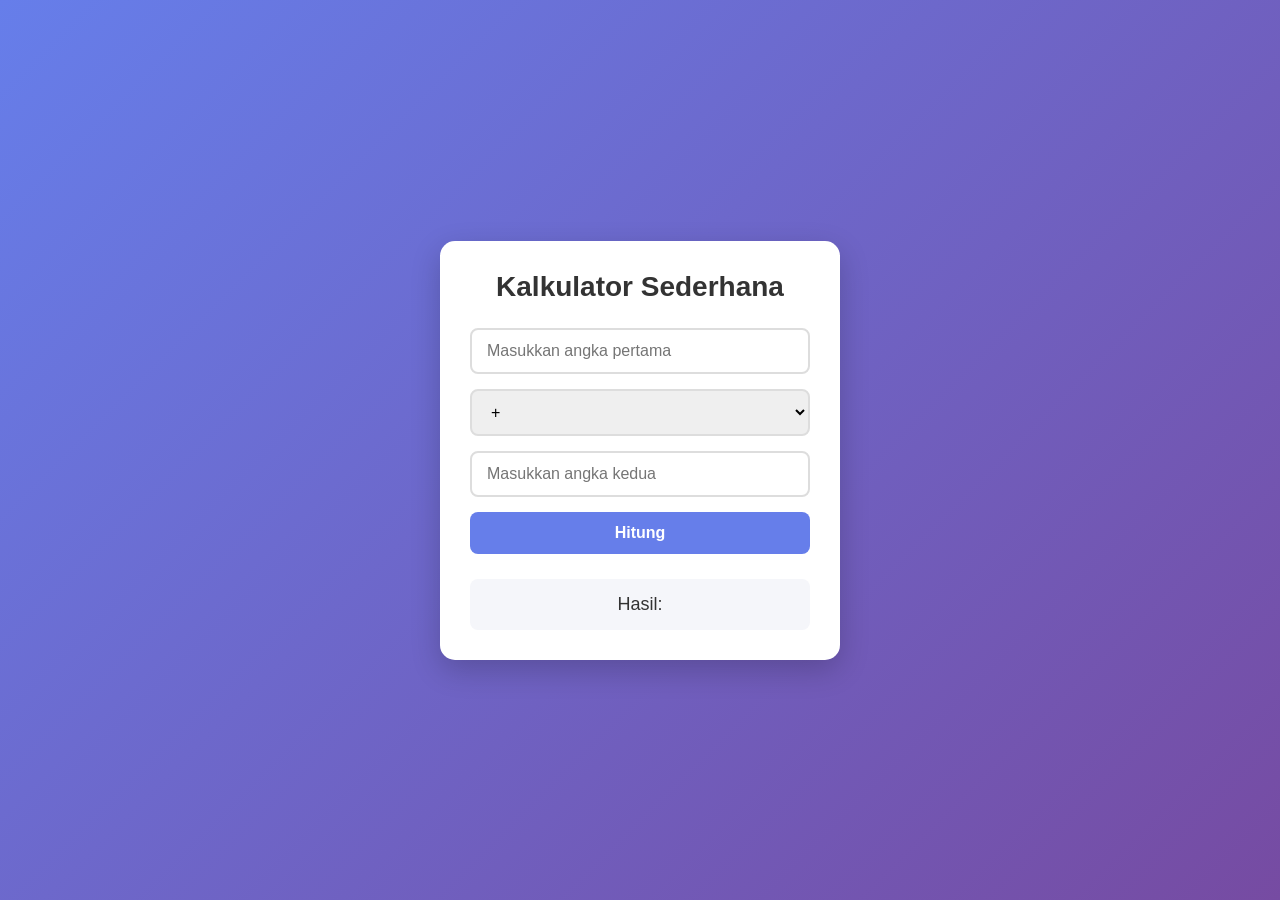
<file: index.html>
<!DOCTYPE html> 

<html lang="en">
<head>
  <meta charset="UTF-8">
  <meta name="viewport" content="width=device-width, initial-scale=1.0">
  <title>Kalkulator Sederhana</title>
  <link rel="stylesheet" href="styles.css">
  
  <script src="kalkulator.js" defer></script>     

</head>
<body>
    <div class="calculator-container">
        <h1>Kalkulator Sederhana</h1>
        <form id="calculator-form">
        <input type="number" id="num1" placeholder="Masukkan angka pertama" required>
        <select id="operator" required>

            <option value="+">+</option>
            <option value="-">-</option>
            <option value="*">*</option>
            <option value="/">/</option>
        </select>
        <input type="number" id="num2" placeholder="Masukkan angka kedua" required>
        
        <button type="submit" id = "hitung">Hitung</button>
        </form>
        <p>Hasil: <span id="result"></span></p>
        
    </div>              
</body>
</html>
</file>
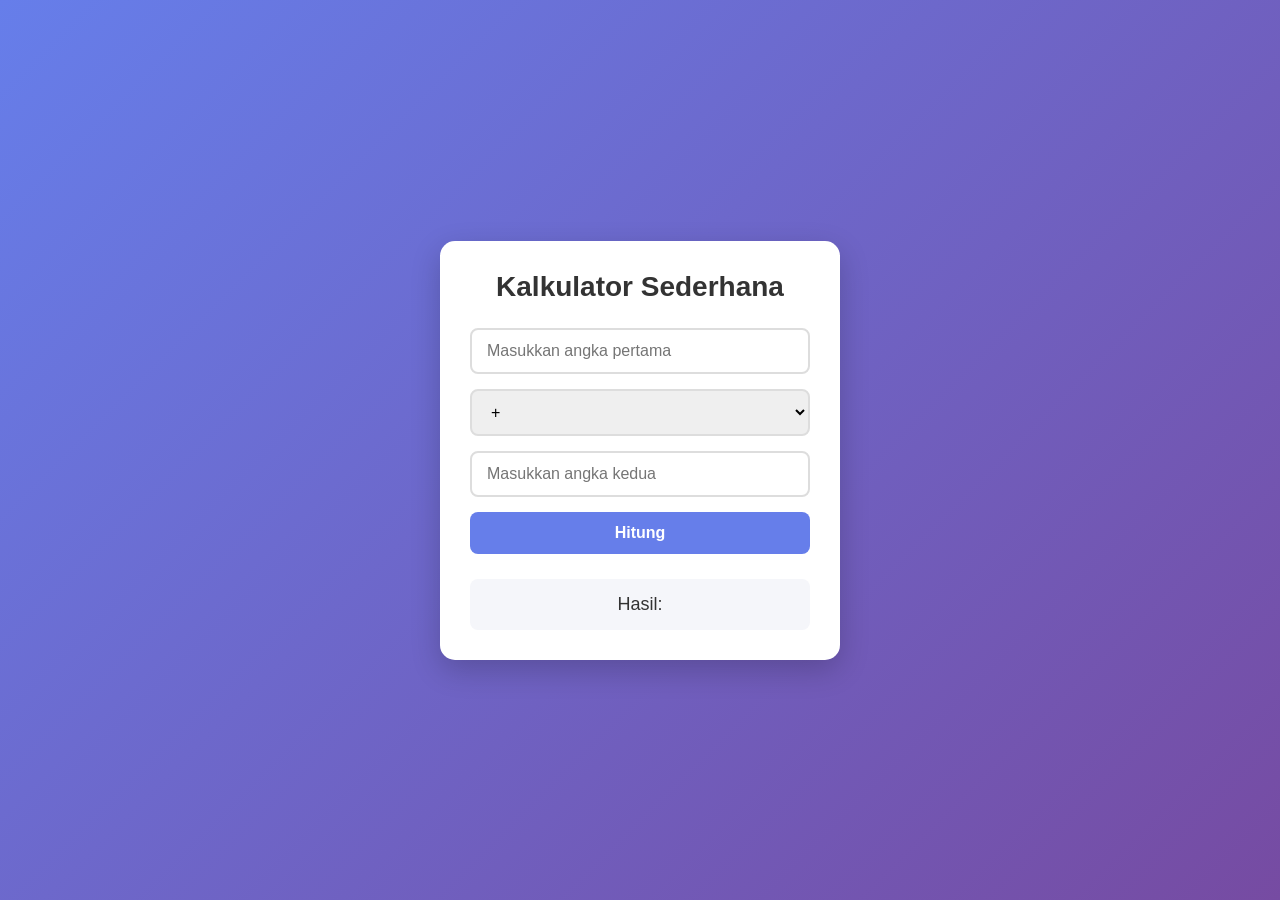
<file: Minggu4/Tugas/index.html>
<!DOCTYPE html> 

<html lang="en">
<head>
  <meta charset="UTF-8">
  <meta name="viewport" content="width=device-width, initial-scale=1.0">
  <title>Kalkulator Sederhana</title>
  <link rel="stylesheet" href="styles.css">
  
  <script src="kalkulator.js" defer></script>     

</head>
<body>
    <div class="calculator-container">
        <h1>Kalkulator Sederhana</h1>
        <form id="calculator-form">
        <input type="number" id="num1" placeholder="Masukkan angka pertama" required>
        <select id="operator" required>

            <option value="+">+</option>
            <option value="-">-</option>
            <option value="*">*</option>
            <option value="/">/</option>
        </select>
        <input type="number" id="num2" placeholder="Masukkan angka kedua" required>
        
        <button type="submit" id = "hitung">Hitung</button>
        </form>
        <p>Hasil: <span id="result"></span></p>
        
    </div>              
</body>
</html>
</file>
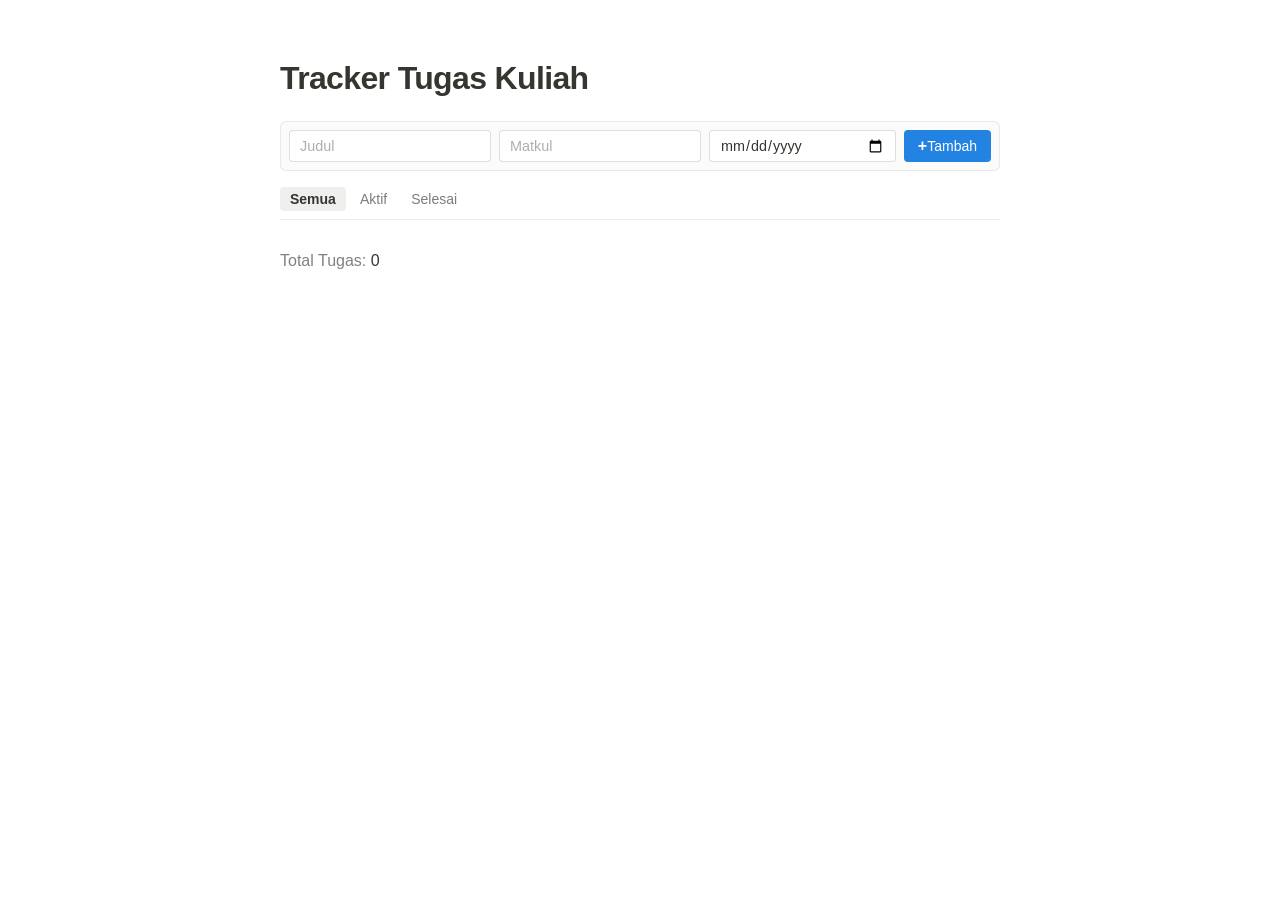
<file: Minggu5/Tugas/index.html>
<!doctype html>
<html lang="en">
  <head>
    <meta charset="UTF-8" />
    <meta name="viewport" content="width=device-width, initial-scale=1.0" />
    <title>My Website</title>
    <link rel="stylesheet" href="./styles.css" />
  </head>
  <body>
    <main>
      <h1>Tracker Tugas Kuliah</h1>
      <div class="Input">
        <input type="text" placeholder="Judul" class="judulKegiatan" />
        <input type="text" placeholder="Matkul" class="jenisKegiatan" />
        <input type="date" class="date" />
        <button type="Submit" id="tambah"><span>+</span> Tambah</button>
      </div>
      <div class="filter">
        <button data-filter="semua" class="on">Semua</button>
        <button data-filter="aktif">Aktif</button>
        <button data-filter="selesai">Selesai</button>
      </div>

      <ul id="taskList">
        
      </ul>

      <p id="totalTugasContainer">Total Tugas: <span id="totalTugas">-</span></p>
    </main>
    <script src="script.js"></script>
  </body>
</html>
</file>
<file: styles.css>
* {
    margin: 0;
    padding: 0;
    box-sizing: border-box;
}

body {
    font-family: Arial, sans-serif;
    background: linear-gradient(135deg, #667eea, #764ba2);
    min-height: 100vh;

    display: flex;
    justify-content: center;
    align-items: center;
}

.calculator-container {
    background-color: #ffffff;
    width: 400px;
    padding: 30px;
    border-radius: 15px;
    box-shadow: 0 10px 30px rgba(0, 0, 0, 0.2);
}

.calculator-container h1 {
    text-align: center;
    color: #333;
    margin-bottom: 25px;
    font-size: 28px;
}

#calculator-form {
    display: flex;
    flex-direction: column;
    gap: 15px;
}

input,
select {
    width: 100%;
    padding: 12px 15px;
    font-size: 16px;
    border: 2px solid #ddd;
    border-radius: 8px;
    outline: none;
    transition: 0.3s;
}


input:focus,
select:focus {
    border-color: #667eea;
    box-shadow: 0 0 5px rgba(102, 126, 234, 0.3);
}

#hitung {
    padding: 12px;
    border: none;
    border-radius: 8px;
    background-color: #667eea;
    color: white;
    font-size: 16px;
    font-weight: bold;
    cursor: pointer;
    transition: 0.3s;
}

#hitung:hover {
    background-color: #5568d9;
    transform: translateY(-2px);
}

.calculator-container p {
    margin-top: 25px;
    padding: 15px;
    background-color: #f5f6fa;
    border-radius: 8px;
    text-align: center;
    color: #333;
    font-size: 18px;
}

#result {
    font-weight: bold;
    color: #667eea;
}


@media (max-width: 480px) {
    .calculator-container {
        width: 90%;
        padding: 20px;
    }

    .calculator-container h1 {
        font-size: 24px;
    }
}
</file>
<file: Minggu4/Tugas/styles.css>
* {
    margin: 0;
    padding: 0;
    box-sizing: border-box;
}

body {
    font-family: Arial, sans-serif;
    background: linear-gradient(135deg, #667eea, #764ba2);
    min-height: 100vh;

    display: flex;
    justify-content: center;
    align-items: center;
}

.calculator-container {
    background-color: #ffffff;
    width: 400px;
    padding: 30px;
    border-radius: 15px;
    box-shadow: 0 10px 30px rgba(0, 0, 0, 0.2);
}

.calculator-container h1 {
    text-align: center;
    color: #333;
    margin-bottom: 25px;
    font-size: 28px;
}

#calculator-form {
    display: flex;
    flex-direction: column;
    gap: 15px;
}

input,
select {
    width: 100%;
    padding: 12px 15px;
    font-size: 16px;
    border: 2px solid #ddd;
    border-radius: 8px;
    outline: none;
    transition: 0.3s;
}


input:focus,
select:focus {
    border-color: #667eea;
    box-shadow: 0 0 5px rgba(102, 126, 234, 0.3);
}

#hitung {
    padding: 12px;
    border: none;
    border-radius: 8px;
    background-color: #667eea;
    color: white;
    font-size: 16px;
    font-weight: bold;
    cursor: pointer;
    transition: 0.3s;
}

#hitung:hover {
    background-color: #5568d9;
    transform: translateY(-2px);
}

.calculator-container p {
    margin-top: 25px;
    padding: 15px;
    background-color: #f5f6fa;
    border-radius: 8px;
    text-align: center;
    color: #333;
    font-size: 18px;
}

#result {
    font-weight: bold;
    color: #667eea;
}


@media (max-width: 480px) {
    .calculator-container {
        width: 90%;
        padding: 20px;
    }

    .calculator-container h1 {
        font-size: 24px;
    }
}
</file>
<file: Minggu5/Tugas/styles.css>
* {
    margin: 0;
    padding: 0;
    box-sizing: border-box; 
    font-family: -apple-system, BlinkMacSystemFont, "Segoe UI", Helvetica, "Apple Color Emoji", Arial, sans-serif;
    color: #37352f;
}

body {
    display: flex;
    justify-content: center;
    background-color: #ffffff;
    padding: 60px 20px;
}

main {
    width: 100%;
    max-width: 720px; 
    display: flex;
    flex-direction: column;
    gap: 16px;
}

h1 {
    font-size: 2rem;
    font-weight: 700;
    letter-spacing: -0.02em;
    margin-bottom: 8px;
}

.Input {
    display: flex;
    flex-wrap: wrap;
    align-items: center;
    gap: 8px;
    padding: 8px;
    background: #fbfbfa;
    border: 1px solid rgba(55, 53, 47, 0.09);
    border-radius: 6px;
}

.Input input {
    flex: 1 1 140px;
    height: 32px;
    border-radius: 4px;
    border: 1px solid rgba(55, 53, 47, 0.16);
    background: #ffffff;
    padding: 0 10px;
    font-size: 0.9rem;
    outline: none;
    transition: border-color 0.15s ease, box-shadow 0.15s ease;
}

.Input input:focus {
    border-color: #2383e2;
    box-shadow: 0 0 0 1px #2383e2;
}

.Input input::placeholder {
    color: rgba(55, 53, 47, 0.4);
}

.Input button {
    display: flex;
    flex-direction: center;
    align-items: center;
    height: 32px;
    padding: 0 14px;
    border-radius: 4px;
    border: none;
    background: #2383e2; /* Biru aksen khas Notion / soft CTA */
    color: #ffffff;
    font-size: 0.875rem;
    font-weight: 500;
    cursor: pointer;
    transition: background 0.15s ease;
}

.Input button span {
    color: white;
    font-size: 1rem;
    font-weight: bold;
}

.Input button:hover {
    background: #1a6ab5;
}

.filter {
    display: flex;
    align-items: center;
    gap: 4px;
    border-bottom: 1px solid rgba(55, 53, 47, 0.09);
    padding-bottom: 8px;
}

.filter button {
    background: transparent;
    border: none;
    border-radius: 4px;
    padding: 4px 10px;
    font-size: 0.875rem;
    color: rgba(55, 53, 47, 0.65);
    cursor: pointer;
    transition: background 0.15s ease, color 0.15s ease;
}

.filter button:hover {
    background: rgba(55, 53, 47, 0.06);
    color: #37352f;
}

.filter button.on {
    background: rgba(55, 53, 47, 0.08);
    color: #37352f;
    font-weight: 600;
}


.task-item{
    display: flex;
    justify-content: space-between;
    border: 1px solid rgba(55, 53, 47, 0.09);
    background: #fbfbfa;
    border-radius: 6px;  
    padding: 15px;
}

.wrapperContent{
    display: flex;
    align-items: center;
    gap: 20px;
}

.task-checkbox{
    transform: scale(1.5);
}

.task-actions{
    display: flex;
    align-items: center;
    
}

.btn-delete svg {
  stroke: red;
}

.btn-delete {
    border: none;
    outline: none;
    background: none;
}

#taskList {
  list-style: none;
  display: flex;
  flex-direction: column;
  gap: 8px;
}

#totalTugasContainer{
    color: grey;
}

.completed {
  text-decoration: line-through;
  color: #8c8c8c; 
}
</file>
